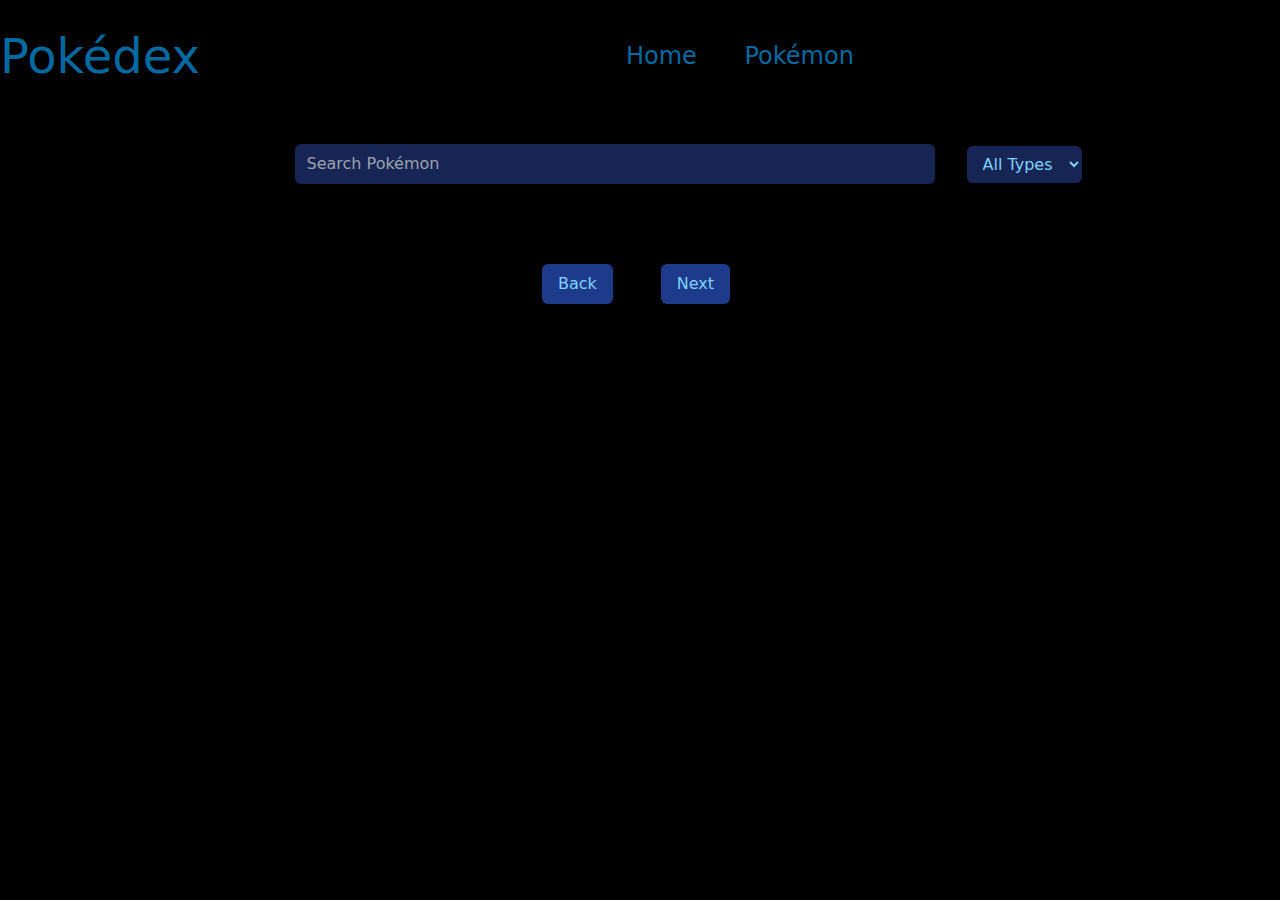
<file: index.html>
<!DOCTYPE html>
<html lang="en">
<head>
    <meta charset="UTF-8">
    <meta name="viewport" content="width=device-width, initial-scale=1.0">
    <link rel="stylesheet" href="./output.css">
    <title>Pokédex</title>
    <style>
         nav {
            margin: 0 auto;
            justify-content: end;
        }
        nav a {
            padding: 0 20px;
        }
        h1 {
            justify-content: start;
        }
        .hidden {
            display: none;
        }
        body {
            overflow-x: hidden;
        }
        .character-card {
            background-color: #05587e;
            /* color: white; */
            padding: 20px;
            border-radius: 10px;
            margin: 10px;
        }
        .character-card:hover {
            transform: scale(1.1);
            transition: transform 0.3s ease-in-out;
        }
        .character-card img {
            width: 100px;
            height: 100px;
        }
    </style>
</head>
<body class="bg-black my-4">
    <header class="py-4">
        <div class="container mx-auto my-auto flex items-center text-sky-700">
            <h1 class="text-5xl justify-start">Pokédex</h1>
            <nav class="justify-end text-2xl">
                <a href="home.html">Home</a>
                <a href="#">Pokémon</a>
            </nav>
        </div>
        <div class="container mx-auto justify-center items-center my-4">
            <div class="flex justify-center items-center w-full m-8">
                <input id="search-input" type="text" class="form-input bg-blue-950 text-sky-300 w-1/2 px-3 py-2 rounded-md m-8" placeholder="Search Pokémon">
                <select id="type-filter" class="form-select bg-blue-950 text-sky-300 px-3 py-2 rounded-md">
                    <option value="">All Types</option>
                    <option value="normal">Normal</option>
                    <option value="fire">Fire</option>
                    <option value="water">Water</option>
                    <option value="electric">Electric</option>
                    <option value="grass">Grass</option>
                    <option value="ice">Ice</option>
                    <option value="fighting">Fighting</option>
                    <option value="poison">Poison</option>
                    <option value="ground">Ground</option>
                    <option value="flying">Flying</option>
                    <option value="psychic">Psychic</option>
                    <option value="bug">Bug</option>
                    <option value="rock">Rock</option>
                    <option value="ghost">Ghost</option>
                    <option value="dragon">Dragon</option>
                    <option value="dark">Dark</option>
                    <option value="steel">Steel</option>
                    <option value="fairy">Fairy</option>
                </select>
            </div>
        </div>
    </header>
    <div id="pokedex" class="container mx-auto grid grid-cols-1 md:grid-cols-2 lg:grid-cols-4 gap-4 px-4"></div>
    <div id="pokemonModal" class="fixed inset-0 flex items-center justify-center hidden bg-black bg-opacity-70">
        <div class="bg-blue-950 text-sky-300 p-8 rounded-lg max-w-lg">
          <img id="modalImage"/>
          <h2 id="modalTitle" class="text-2xl font-bold mb-4"></h2>
          <p id="modalType"></p>
          <p id="modalAbilities"></p>
          <p id="modalStats"></p>
          <button id="closeModal" class="mt-4 bg-blue-500 hover:bg-sky-300 text-white py-2 px-4 rounded-md">Close</button>
        </div>
      </div>
    <div id="btns" class="container mx-auto flex justify-center items-center">
        <button id="prev-page" class="bg-blue-900 hover:bg-sky-300 text-sky-300 hover:text-blue-900 px-4 py-2 rounded-md mr-2">Back</button>
        <div id="pagination-buttons" class="text-sky-300 px-4 py-2 rounded-md mr-2"></div>
        <button id="next-page" class="bg-blue-900 hover:bg-sky-300 text-sky-300 hover:text-blue-700 px-4 py-2 rounded-md mr-2">Next</button>
    </div>
    <script src="./app.js"></script>
</body>
</html>
</file>
<file: output.css>
/*
! tailwindcss v3.4.4 | MIT License | https://tailwindcss.com
*/

/*
1. Prevent padding and border from affecting element width. (https://github.com/mozdevs/cssremedy/issues/4)
2. Allow adding a border to an element by just adding a border-width. (https://github.com/tailwindcss/tailwindcss/pull/116)
*/

*,
::before,
::after {
  box-sizing: border-box;
  /* 1 */
  border-width: 0;
  /* 2 */
  border-style: solid;
  /* 2 */
  border-color: #e5e7eb;
  /* 2 */
}

::before,
::after {
  --tw-content: '';
}

/*
1. Use a consistent sensible line-height in all browsers.
2. Prevent adjustments of font size after orientation changes in iOS.
3. Use a more readable tab size.
4. Use the user's configured `sans` font-family by default.
5. Use the user's configured `sans` font-feature-settings by default.
6. Use the user's configured `sans` font-variation-settings by default.
7. Disable tap highlights on iOS
*/

html,
:host {
  line-height: 1.5;
  /* 1 */
  -webkit-text-size-adjust: 100%;
  /* 2 */
  -moz-tab-size: 4;
  /* 3 */
  -o-tab-size: 4;
     tab-size: 4;
  /* 3 */
  font-family: ui-sans-serif, system-ui, sans-serif, "Apple Color Emoji", "Segoe UI Emoji", "Segoe UI Symbol", "Noto Color Emoji";
  /* 4 */
  font-feature-settings: normal;
  /* 5 */
  font-variation-settings: normal;
  /* 6 */
  -webkit-tap-highlight-color: transparent;
  /* 7 */
}

/*
1. Remove the margin in all browsers.
2. Inherit line-height from `html` so users can set them as a class directly on the `html` element.
*/

body {
  margin: 0;
  /* 1 */
  line-height: inherit;
  /* 2 */
}

/*
1. Add the correct height in Firefox.
2. Correct the inheritance of border color in Firefox. (https://bugzilla.mozilla.org/show_bug.cgi?id=190655)
3. Ensure horizontal rules are visible by default.
*/

hr {
  height: 0;
  /* 1 */
  color: inherit;
  /* 2 */
  border-top-width: 1px;
  /* 3 */
}

/*
Add the correct text decoration in Chrome, Edge, and Safari.
*/

abbr:where([title]) {
  -webkit-text-decoration: underline dotted;
          text-decoration: underline dotted;
}

/*
Remove the default font size and weight for headings.
*/

h1,
h2,
h3,
h4,
h5,
h6 {
  font-size: inherit;
  font-weight: inherit;
}

/*
Reset links to optimize for opt-in styling instead of opt-out.
*/

a {
  color: inherit;
  text-decoration: inherit;
}

/*
Add the correct font weight in Edge and Safari.
*/

b,
strong {
  font-weight: bolder;
}

/*
1. Use the user's configured `mono` font-family by default.
2. Use the user's configured `mono` font-feature-settings by default.
3. Use the user's configured `mono` font-variation-settings by default.
4. Correct the odd `em` font sizing in all browsers.
*/

code,
kbd,
samp,
pre {
  font-family: ui-monospace, SFMono-Regular, Menlo, Monaco, Consolas, "Liberation Mono", "Courier New", monospace;
  /* 1 */
  font-feature-settings: normal;
  /* 2 */
  font-variation-settings: normal;
  /* 3 */
  font-size: 1em;
  /* 4 */
}

/*
Add the correct font size in all browsers.
*/

small {
  font-size: 80%;
}

/*
Prevent `sub` and `sup` elements from affecting the line height in all browsers.
*/

sub,
sup {
  font-size: 75%;
  line-height: 0;
  position: relative;
  vertical-align: baseline;
}

sub {
  bottom: -0.25em;
}

sup {
  top: -0.5em;
}

/*
1. Remove text indentation from table contents in Chrome and Safari. (https://bugs.chromium.org/p/chromium/issues/detail?id=999088, https://bugs.webkit.org/show_bug.cgi?id=201297)
2. Correct table border color inheritance in all Chrome and Safari. (https://bugs.chromium.org/p/chromium/issues/detail?id=935729, https://bugs.webkit.org/show_bug.cgi?id=195016)
3. Remove gaps between table borders by default.
*/

table {
  text-indent: 0;
  /* 1 */
  border-color: inherit;
  /* 2 */
  border-collapse: collapse;
  /* 3 */
}

/*
1. Change the font styles in all browsers.
2. Remove the margin in Firefox and Safari.
3. Remove default padding in all browsers.
*/

button,
input,
optgroup,
select,
textarea {
  font-family: inherit;
  /* 1 */
  font-feature-settings: inherit;
  /* 1 */
  font-variation-settings: inherit;
  /* 1 */
  font-size: 100%;
  /* 1 */
  font-weight: inherit;
  /* 1 */
  line-height: inherit;
  /* 1 */
  letter-spacing: inherit;
  /* 1 */
  color: inherit;
  /* 1 */
  margin: 0;
  /* 2 */
  padding: 0;
  /* 3 */
}

/*
Remove the inheritance of text transform in Edge and Firefox.
*/

button,
select {
  text-transform: none;
}

/*
1. Correct the inability to style clickable types in iOS and Safari.
2. Remove default button styles.
*/

button,
input:where([type='button']),
input:where([type='reset']),
input:where([type='submit']) {
  -webkit-appearance: button;
  /* 1 */
  background-color: transparent;
  /* 2 */
  background-image: none;
  /* 2 */
}

/*
Use the modern Firefox focus style for all focusable elements.
*/

:-moz-focusring {
  outline: auto;
}

/*
Remove the additional `:invalid` styles in Firefox. (https://github.com/mozilla/gecko-dev/blob/2f9eacd9d3d995c937b4251a5557d95d494c9be1/layout/style/res/forms.css#L728-L737)
*/

:-moz-ui-invalid {
  box-shadow: none;
}

/*
Add the correct vertical alignment in Chrome and Firefox.
*/

progress {
  vertical-align: baseline;
}

/*
Correct the cursor style of increment and decrement buttons in Safari.
*/

::-webkit-inner-spin-button,
::-webkit-outer-spin-button {
  height: auto;
}

/*
1. Correct the odd appearance in Chrome and Safari.
2. Correct the outline style in Safari.
*/

[type='search'] {
  -webkit-appearance: textfield;
  /* 1 */
  outline-offset: -2px;
  /* 2 */
}

/*
Remove the inner padding in Chrome and Safari on macOS.
*/

::-webkit-search-decoration {
  -webkit-appearance: none;
}

/*
1. Correct the inability to style clickable types in iOS and Safari.
2. Change font properties to `inherit` in Safari.
*/

::-webkit-file-upload-button {
  -webkit-appearance: button;
  /* 1 */
  font: inherit;
  /* 2 */
}

/*
Add the correct display in Chrome and Safari.
*/

summary {
  display: list-item;
}

/*
Removes the default spacing and border for appropriate elements.
*/

blockquote,
dl,
dd,
h1,
h2,
h3,
h4,
h5,
h6,
hr,
figure,
p,
pre {
  margin: 0;
}

fieldset {
  margin: 0;
  padding: 0;
}

legend {
  padding: 0;
}

ol,
ul,
menu {
  list-style: none;
  margin: 0;
  padding: 0;
}

/*
Reset default styling for dialogs.
*/

dialog {
  padding: 0;
}

/*
Prevent resizing textareas horizontally by default.
*/

textarea {
  resize: vertical;
}

/*
1. Reset the default placeholder opacity in Firefox. (https://github.com/tailwindlabs/tailwindcss/issues/3300)
2. Set the default placeholder color to the user's configured gray 400 color.
*/

input::-moz-placeholder, textarea::-moz-placeholder {
  opacity: 1;
  /* 1 */
  color: #9ca3af;
  /* 2 */
}

input::placeholder,
textarea::placeholder {
  opacity: 1;
  /* 1 */
  color: #9ca3af;
  /* 2 */
}

/*
Set the default cursor for buttons.
*/

button,
[role="button"] {
  cursor: pointer;
}

/*
Make sure disabled buttons don't get the pointer cursor.
*/

:disabled {
  cursor: default;
}

/*
1. Make replaced elements `display: block` by default. (https://github.com/mozdevs/cssremedy/issues/14)
2. Add `vertical-align: middle` to align replaced elements more sensibly by default. (https://github.com/jensimmons/cssremedy/issues/14#issuecomment-634934210)
   This can trigger a poorly considered lint error in some tools but is included by design.
*/

img,
svg,
video,
canvas,
audio,
iframe,
embed,
object {
  display: block;
  /* 1 */
  vertical-align: middle;
  /* 2 */
}

/*
Constrain images and videos to the parent width and preserve their intrinsic aspect ratio. (https://github.com/mozdevs/cssremedy/issues/14)
*/

img,
video {
  max-width: 100%;
  height: auto;
}

/* Make elements with the HTML hidden attribute stay hidden by default */

[hidden] {
  display: none;
}

*, ::before, ::after {
  --tw-border-spacing-x: 0;
  --tw-border-spacing-y: 0;
  --tw-translate-x: 0;
  --tw-translate-y: 0;
  --tw-rotate: 0;
  --tw-skew-x: 0;
  --tw-skew-y: 0;
  --tw-scale-x: 1;
  --tw-scale-y: 1;
  --tw-pan-x:  ;
  --tw-pan-y:  ;
  --tw-pinch-zoom:  ;
  --tw-scroll-snap-strictness: proximity;
  --tw-gradient-from-position:  ;
  --tw-gradient-via-position:  ;
  --tw-gradient-to-position:  ;
  --tw-ordinal:  ;
  --tw-slashed-zero:  ;
  --tw-numeric-figure:  ;
  --tw-numeric-spacing:  ;
  --tw-numeric-fraction:  ;
  --tw-ring-inset:  ;
  --tw-ring-offset-width: 0px;
  --tw-ring-offset-color: #fff;
  --tw-ring-color: rgb(59 130 246 / 0.5);
  --tw-ring-offset-shadow: 0 0 #0000;
  --tw-ring-shadow: 0 0 #0000;
  --tw-shadow: 0 0 #0000;
  --tw-shadow-colored: 0 0 #0000;
  --tw-blur:  ;
  --tw-brightness:  ;
  --tw-contrast:  ;
  --tw-grayscale:  ;
  --tw-hue-rotate:  ;
  --tw-invert:  ;
  --tw-saturate:  ;
  --tw-sepia:  ;
  --tw-drop-shadow:  ;
  --tw-backdrop-blur:  ;
  --tw-backdrop-brightness:  ;
  --tw-backdrop-contrast:  ;
  --tw-backdrop-grayscale:  ;
  --tw-backdrop-hue-rotate:  ;
  --tw-backdrop-invert:  ;
  --tw-backdrop-opacity:  ;
  --tw-backdrop-saturate:  ;
  --tw-backdrop-sepia:  ;
  --tw-contain-size:  ;
  --tw-contain-layout:  ;
  --tw-contain-paint:  ;
  --tw-contain-style:  ;
}

::backdrop {
  --tw-border-spacing-x: 0;
  --tw-border-spacing-y: 0;
  --tw-translate-x: 0;
  --tw-translate-y: 0;
  --tw-rotate: 0;
  --tw-skew-x: 0;
  --tw-skew-y: 0;
  --tw-scale-x: 1;
  --tw-scale-y: 1;
  --tw-pan-x:  ;
  --tw-pan-y:  ;
  --tw-pinch-zoom:  ;
  --tw-scroll-snap-strictness: proximity;
  --tw-gradient-from-position:  ;
  --tw-gradient-via-position:  ;
  --tw-gradient-to-position:  ;
  --tw-ordinal:  ;
  --tw-slashed-zero:  ;
  --tw-numeric-figure:  ;
  --tw-numeric-spacing:  ;
  --tw-numeric-fraction:  ;
  --tw-ring-inset:  ;
  --tw-ring-offset-width: 0px;
  --tw-ring-offset-color: #fff;
  --tw-ring-color: rgb(59 130 246 / 0.5);
  --tw-ring-offset-shadow: 0 0 #0000;
  --tw-ring-shadow: 0 0 #0000;
  --tw-shadow: 0 0 #0000;
  --tw-shadow-colored: 0 0 #0000;
  --tw-blur:  ;
  --tw-brightness:  ;
  --tw-contrast:  ;
  --tw-grayscale:  ;
  --tw-hue-rotate:  ;
  --tw-invert:  ;
  --tw-saturate:  ;
  --tw-sepia:  ;
  --tw-drop-shadow:  ;
  --tw-backdrop-blur:  ;
  --tw-backdrop-brightness:  ;
  --tw-backdrop-contrast:  ;
  --tw-backdrop-grayscale:  ;
  --tw-backdrop-hue-rotate:  ;
  --tw-backdrop-invert:  ;
  --tw-backdrop-opacity:  ;
  --tw-backdrop-saturate:  ;
  --tw-backdrop-sepia:  ;
  --tw-contain-size:  ;
  --tw-contain-layout:  ;
  --tw-contain-paint:  ;
  --tw-contain-style:  ;
}

.container {
  width: 100%;
}

@media (min-width: 640px) {
  .container {
    max-width: 640px;
  }
}

@media (min-width: 768px) {
  .container {
    max-width: 768px;
  }
}

@media (min-width: 1024px) {
  .container {
    max-width: 1024px;
  }
}

@media (min-width: 1280px) {
  .container {
    max-width: 1280px;
  }
}

@media (min-width: 1536px) {
  .container {
    max-width: 1536px;
  }
}

.fixed {
  position: fixed;
}

.inset-0 {
  inset: 0px;
}

.m-8 {
  margin: 2rem;
}

.mx-auto {
  margin-left: auto;
  margin-right: auto;
}

.my-4 {
  margin-top: 1rem;
  margin-bottom: 1rem;
}

.my-auto {
  margin-top: auto;
  margin-bottom: auto;
}

.mb-4 {
  margin-bottom: 1rem;
}

.mr-2 {
  margin-right: 0.5rem;
}

.mt-4 {
  margin-top: 1rem;
}

.flex {
  display: flex;
}

.grid {
  display: grid;
}

.hidden {
  display: none;
}

.h-screen {
  height: 100vh;
}

.w-1\/2 {
  width: 50%;
}

.w-full {
  width: 100%;
}

.w-3\/4 {
  width: 75%;
}

.max-w-lg {
  max-width: 32rem;
}

.grid-cols-1 {
  grid-template-columns: repeat(1, minmax(0, 1fr));
}

.items-center {
  align-items: center;
}

.justify-start {
  justify-content: flex-start;
}

.justify-end {
  justify-content: flex-end;
}

.justify-center {
  justify-content: center;
}

.gap-4 {
  gap: 1rem;
}

.rounded-lg {
  border-radius: 0.5rem;
}

.rounded-md {
  border-radius: 0.375rem;
}

.bg-black {
  --tw-bg-opacity: 1;
  background-color: rgb(0 0 0 / var(--tw-bg-opacity));
}

.bg-blue-500 {
  --tw-bg-opacity: 1;
  background-color: rgb(59 130 246 / var(--tw-bg-opacity));
}

.bg-blue-700 {
  --tw-bg-opacity: 1;
  background-color: rgb(29 78 216 / var(--tw-bg-opacity));
}

.bg-sky-300 {
  --tw-bg-opacity: 1;
  background-color: rgb(125 211 252 / var(--tw-bg-opacity));
}

.bg-blue-900 {
  --tw-bg-opacity: 1;
  background-color: rgb(30 58 138 / var(--tw-bg-opacity));
}

.bg-blue-950 {
  --tw-bg-opacity: 1;
  background-color: rgb(23 37 84 / var(--tw-bg-opacity));
}

.bg-opacity-50 {
  --tw-bg-opacity: 0.5;
}

.bg-opacity-100 {
  --tw-bg-opacity: 1;
}

.bg-opacity-70 {
  --tw-bg-opacity: 0.7;
}

.p-8 {
  padding: 2rem;
}

.px-3 {
  padding-left: 0.75rem;
  padding-right: 0.75rem;
}

.px-4 {
  padding-left: 1rem;
  padding-right: 1rem;
}

.py-2 {
  padding-top: 0.5rem;
  padding-bottom: 0.5rem;
}

.py-4 {
  padding-top: 1rem;
  padding-bottom: 1rem;
}

.text-2xl {
  font-size: 1.5rem;
  line-height: 2rem;
}

.text-5xl {
  font-size: 3rem;
  line-height: 1;
}

.font-bold {
  font-weight: 700;
}

.text-sky-300 {
  --tw-text-opacity: 1;
  color: rgb(125 211 252 / var(--tw-text-opacity));
}

.text-sky-500 {
  --tw-text-opacity: 1;
  color: rgb(14 165 233 / var(--tw-text-opacity));
}

.text-white {
  --tw-text-opacity: 1;
  color: rgb(255 255 255 / var(--tw-text-opacity));
}

.text-blue-900 {
  --tw-text-opacity: 1;
  color: rgb(30 58 138 / var(--tw-text-opacity));
}

.text-blue-800 {
  --tw-text-opacity: 1;
  color: rgb(30 64 175 / var(--tw-text-opacity));
}

.text-blue-700 {
  --tw-text-opacity: 1;
  color: rgb(29 78 216 / var(--tw-text-opacity));
}

.text-sky-700 {
  --tw-text-opacity: 1;
  color: rgb(3 105 161 / var(--tw-text-opacity));
}

.placeholder-blue-700::-moz-placeholder {
  --tw-placeholder-opacity: 1;
  color: rgb(29 78 216 / var(--tw-placeholder-opacity));
}

.placeholder-blue-700::placeholder {
  --tw-placeholder-opacity: 1;
  color: rgb(29 78 216 / var(--tw-placeholder-opacity));
}

.placeholder-sky-300::-moz-placeholder {
  --tw-placeholder-opacity: 1;
  color: rgb(125 211 252 / var(--tw-placeholder-opacity));
}

.placeholder-sky-300::placeholder {
  --tw-placeholder-opacity: 1;
  color: rgb(125 211 252 / var(--tw-placeholder-opacity));
}

.hover\:bg-sky-300:hover {
  --tw-bg-opacity: 1;
  background-color: rgb(125 211 252 / var(--tw-bg-opacity));
}

.hover\:text-blue-700:hover {
  --tw-text-opacity: 1;
  color: rgb(29 78 216 / var(--tw-text-opacity));
}

.hover\:text-blue-900:hover {
  --tw-text-opacity: 1;
  color: rgb(30 58 138 / var(--tw-text-opacity));
}

.hover\:text-blue-950:hover {
  --tw-text-opacity: 1;
  color: rgb(23 37 84 / var(--tw-text-opacity));
}

@media (min-width: 768px) {
  .md\:grid-cols-2 {
    grid-template-columns: repeat(2, minmax(0, 1fr));
  }
}

@media (min-width: 1024px) {
  .lg\:grid-cols-4 {
    grid-template-columns: repeat(4, minmax(0, 1fr));
  }
}
</file>
